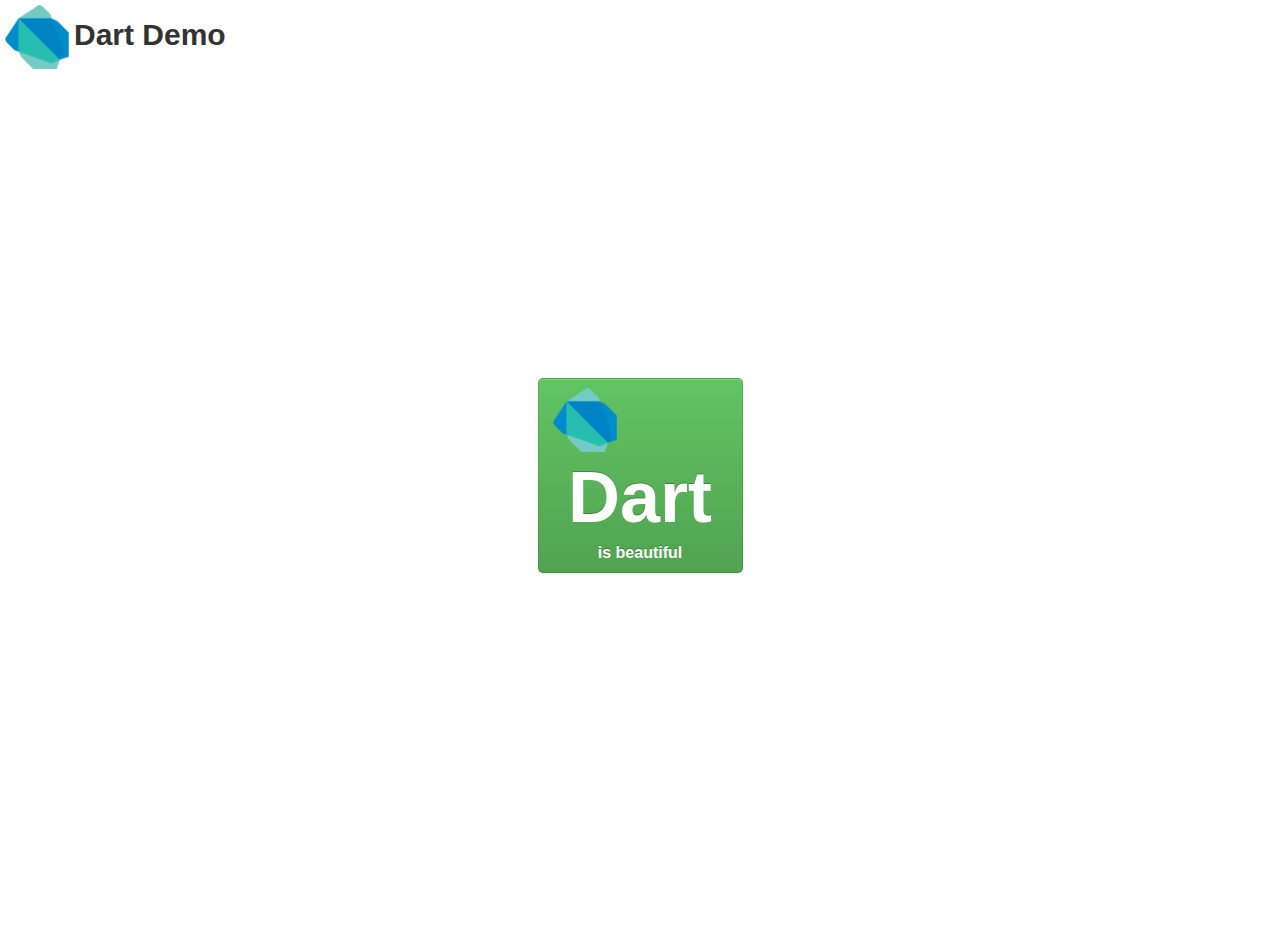
<file: dart-demo/client/index.html>
<!DOCTYPE html>
<html>
    <head>
        <meta charset="utf-8" />
        <title>Dart Demo</title>
        <link rel="stylesheet" href="css/bootstrap.min.css" />
        <link rel="stylesheet" href="css/main.css" />
    </head>
    <body>
        <h1 class="jugRow jugTitle">
	        <img src="img/dart-logo.png" /> 
	        <span id="dartTitle">Dart Demo</span>
        </h1>
        
        <div class="mainContainer">
            <div class="centerCell">
                <div id="counterButton" class="btn btn-large btn-success counter">
                    <h1><img src="img/dart-logo.png" /></h1>
                    <h2 id="counter">Dart</h2>
                    <h3>is beautiful</h3>
                </div>
            </div>
        </div>

        <!--
        <script type="application/dart" src="jug_demo.dart"></script>
        <script src="js/dart.js"></script>
        -->
    </body>
</html>
</file>
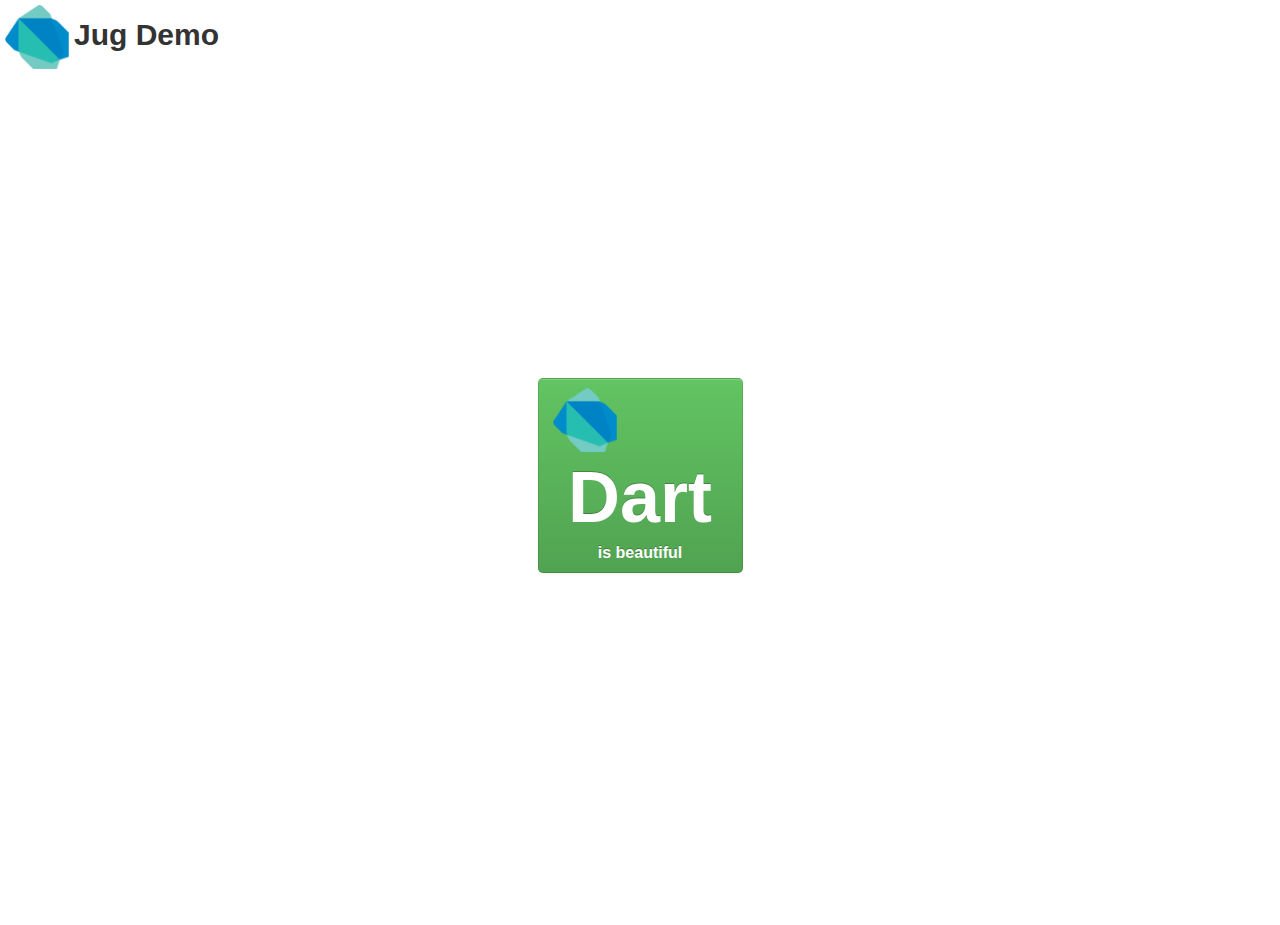
<file: jug-demo/client/index.html>
<!DOCTYPE html>
<html>
    <head>
        <meta charset="utf-8" />
        <title>Dart Jug Demo</title>
        <link rel="stylesheet" href="css/bootstrap.min.css" />
        <link rel="stylesheet" href="css/main.css" />
    </head>
    <body>
        <h1 class="jugRow jugTitle">
	        <img src="img/dart-logo.png" /> 
	        <span id="jugTitle">Jug Demo</span>
        </h1>
        
        <div class="mainContainer">
            <div class="centerCell">
                <div id="counterButton" class="btn btn-large btn-success counter">
                    <h1><img src="img/dart-logo.png" /></h1>
                    <h2 id="counter">Dart</h2>
                    <h3>is beautiful</h3>
                </div>
            </div>
        </div>

        <!--
        <script type="application/dart" src="jug_demo.dart"></script>
        <script src="js/dart.js"></script>
        -->
    </body>
</html>
</file>
<file: dart-demo/client/css/main.css>
.jugTitle img {
  width: 64px;
  heigth: 64px;
  margin: 5px;
}

.mainContainer {
  display: table; 
  position: absolute; 
  top: 25px; 
  left: 0; 
  right: 0; 
  bottom: 0; 
  height: 100%; 
  width: 100%; 
  vertical-align: middle;
}

.centerCell {
  display: table-cell; 
  vertical-align: middle;
  text-align: center;
}

.jugTable {
  display: inline-table;
  position: relative;
}

.jugRow {
  display: table-row;
  position: relative;
  vertical-align: middle;
}

.jugCell {
  display: table-cell;
  position: relative;
  text-align: center;
  padding: 15px;
}

.counter {
  width: 175px;
  height: 175px;
  display: inline-block;
  position: relative;
  user-select: none;
  -webkit-user-select: none;
  -moz-user-select: none;
}

.counter img {
  border: 0;
  width: 64px;
  height: 64px;
  float: left;
}

.counter span {
}

.counter h1, h2, h3 {
  display: inline-block;
  position: relative;
  width: 100%;
}
.counter h2 {
  text-align: center;
  font-size: 72px;
  line-height: 84px;
}

.counter h3 {
  font-size: 16px;
}
</file>
<file: jug-demo/client/css/main.css>
.jugTitle img {
  width: 64px;
  heigth: 64px;
  margin: 5px;
}

.mainContainer {
  display: table; 
  position: absolute; 
  top: 25px; 
  left: 0; 
  right: 0; 
  bottom: 0; 
  height: 100%; 
  width: 100%; 
  vertical-align: middle;
}

.centerCell {
  display: table-cell; 
  vertical-align: middle;
  text-align: center;
}

.jugTable {
  display: inline-table;
  position: relative;
}

.jugRow {
  display: table-row;
  position: relative;
  vertical-align: middle;
}

.jugCell {
  display: table-cell;
  position: relative;
  text-align: center;
  padding: 15px;
}

.counter {
  width: 175px;
  height: 175px;
  display: inline-block;
  position: relative;
  user-select: none;
  -webkit-user-select: none;
  -moz-user-select: none;
}

.counter img {
  border: 0;
  width: 64px;
  height: 64px;
  float: left;
}

.counter span {
}

.counter h1, h2, h3 {
  display: inline-block;
  position: relative;
  width: 100%;
}
.counter h2 {
  text-align: center;
  font-size: 72px;
  line-height: 84px;
}

.counter h3 {
  font-size: 16px;
}
</file>
